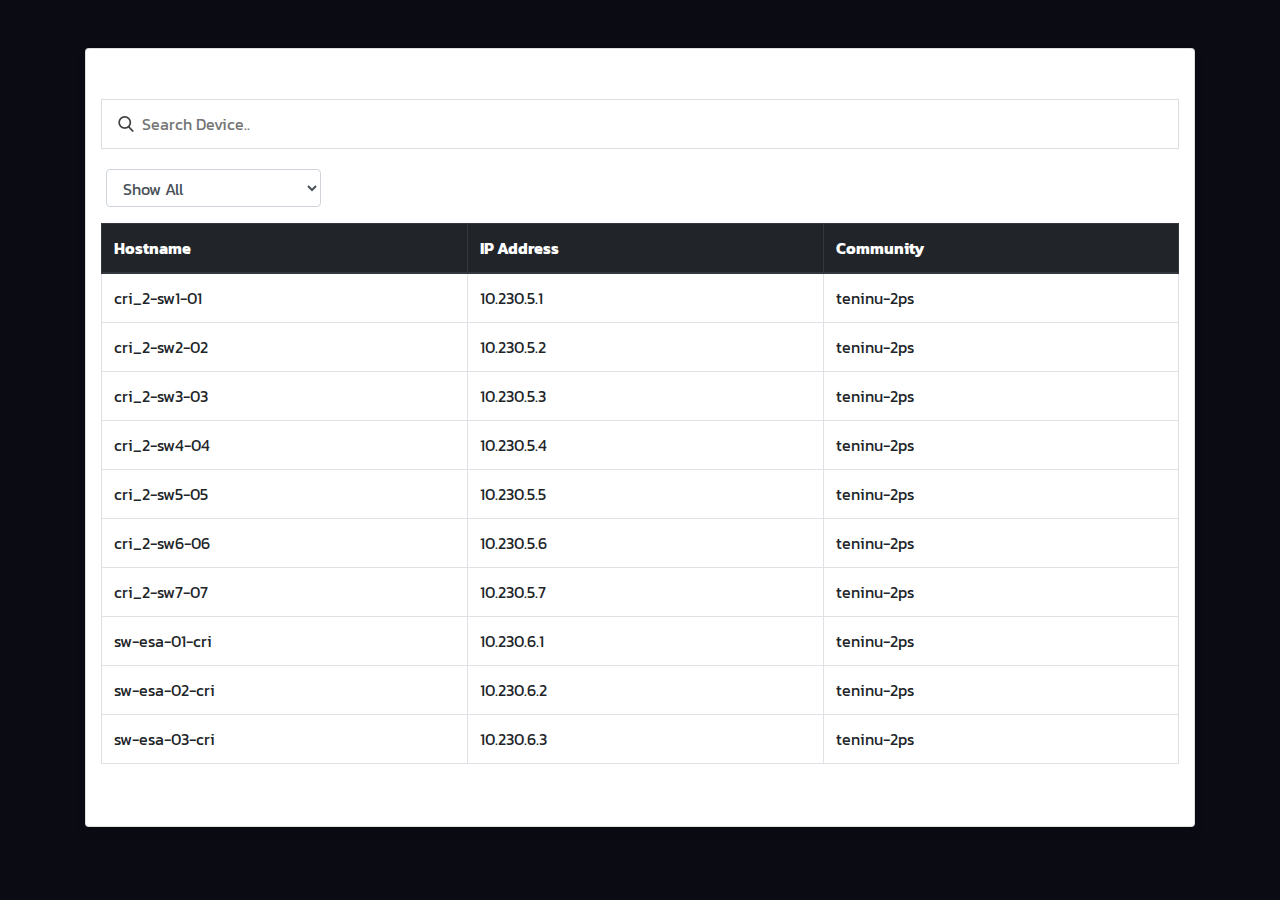
<file: index.html>
<!DOCTYPE html>
<html lang="en">
<link rel="stylesheet" href="css/style.css">
<link href="https://fonts.googleapis.com/css?family=Kanit" rel="stylesheet">
<link rel="stylesheet" href="https://use.fontawesome.com/releases/v5.0.13/css/all.css"
      integrity="sha384-DNOHZ68U8hZfKXOrtjWvjxusGo9WQnrNx2sqG0tfsghAvtVlRW3tvkXWZh58N9jp" crossorigin="anonymous">

<link href="css/bootstrap.min.css" rel="stylesheet">

<head>
    <meta charset="utf-8">
    <meta http-equiv="X-UA-Compatible" content="IE=edge">
    <meta name="viewport" content="width=device-width, initial-scale=1">

    <title>Bay Face Inventory - Searching</title>

</head>

<body class="view-bay">
<div class="container">
    <div class="card">
        <div class="row" id="row-data-table">
            <div class="panel-body table-responsive">
                <input type="text" id="search-input" placeholder="Search Device.." title="Type in a name"
                style="margin-bottom: 20px;"/>

                <div class="form-group" style="margin-left: 5px;">
                    <select name="state" id="maxRows" class="form-control" style="width:20%;">
                        <option value="10000">Show All</option>
                        <option value="5">5</option>
                        <option value="10">10</option>
                        <option value="20">20</option>
                        <option value="50">50</option>
                        <option value="100">100</option>
                    </select>
                </div>

                <table id="data-table" class="table table-bordered display responsive nowrap" style="width:100%">
                    <thead class="thead-dark">
                    <tr>
                        <th scope="col">Hostname</th>
                        <th scope="col">IP Address</th>
                        <th scope="col">Community</th>
                    </tr>
                    </thead>
                    <tbody id="body-data-table"></tbody>
                </table>

                <div class="pagination-container" style="margin-left: 5px;">
                    <nav>
                        <ul class="pagination modal-2"></ul>
                    </nav>
                </div>
            </div>
        </div>
    </div>
</div>

</body>
<script src="https://ajax.googleapis.com/ajax/libs/jquery/3.3.1/jquery.min.js"></script>
<script src="https://code.jquery.com/jquery-3.3.1.min.js"></script>
<script src="https://cdnjs.cloudflare.com/ajax/libs/popper.js/1.14.3/umd/popper.min.js"
        integrity="sha384-ZMP7rVo3mIykV+2+9J3UJ46jBk0WLaUAdn689aCwoqbBJiSnjAK/l8WvCWPIPm49"
        crossorigin="anonymous"></script>

<script src="js/bootstrap.min.js"></script>

<script>
    $(document).ready(function () {

        $.getJSON('./db/all_inventory.json', function (reply) {
            for (var i = 0; i < reply.device.length; i++) {
                $("#body-data-table").append('<tr><td class="nr" style="width:34%">' + reply.device[i].hostname + '</td>' +
                    '<td style="width:33%">' + reply.device[i].address + '</td>' +
                    '<td style="width:33%">' + reply.device[i].snmp_community + '</td></tr>');
            }
        });

        var table = '#data-table';
        $('#maxRows').on('change', function () {
            $('.pagination').html('');
            var trnum = 0;
            var maxRows = parseInt($(this).val());
            var totalRows = $(table+' tbody tr').length;
            $(table+' tr:gt(0)').each(function () {
                trnum++;
                if(trnum > maxRows){
                    $(this).hide();
                }
                if(trnum <= maxRows){
                    $(this).show();
                }
            });
            if(totalRows > maxRows){
                var pagenum = Math.ceil(totalRows/maxRows);
                for(var i=1;i<=pagenum;) {
                    $('.pagination').append('<li data-page="' + i + '">\<a href="javascript:void(0)">' + i++
                        + '</a>\</li>').show();
                }
            }
            $('.pagination li:first-child a').addClass('active');
            $('.pagination li a').on('click', function () {
                $('.pagination li a').removeClass('active');
                $(this).addClass('active');
            });
            $('.pagination li').on('click', function () {
                var pageNum = $(this).attr('data-page');
                var trIndex = 0;
                $(table+' tr:gt(0)').each(function () {
                    trIndex++;
                    if(trIndex > (maxRows*pageNum) || trIndex <= ((maxRows*pageNum)-maxRows)){
                        $(this).hide();
                    } else {
                        $(this).show();
                    }
                });
            })
        });

        $('#data-table tbody').on('click', 'tr', function () {

            var postData = [];

            $(this).closest('tr').find('td').each(function () {
                var textval = $(this).text();
                postData.push(textval);
            });

            popitup();

            function popitup(url, windowName) {
                newwindow = window.open("description-bay-face.html?hostname=" + postData[0] + "&address=" +
                    postData[1] + "&community=" + postData[2], windowName, 'height=700,width=1024');
                if (window.focus) {
                    newwindow.focus()
                }
                return true;
            }

        });

        $("#search-input").on("keyup", function () {
            var value = $(this).val().toLowerCase();
            $("#body-data-table tr").filter(function () {
                $(this).toggle($(this).text().toLowerCase().indexOf(value) > -1)
            });
        });
    });



</script>

</body>
</html>
</file>
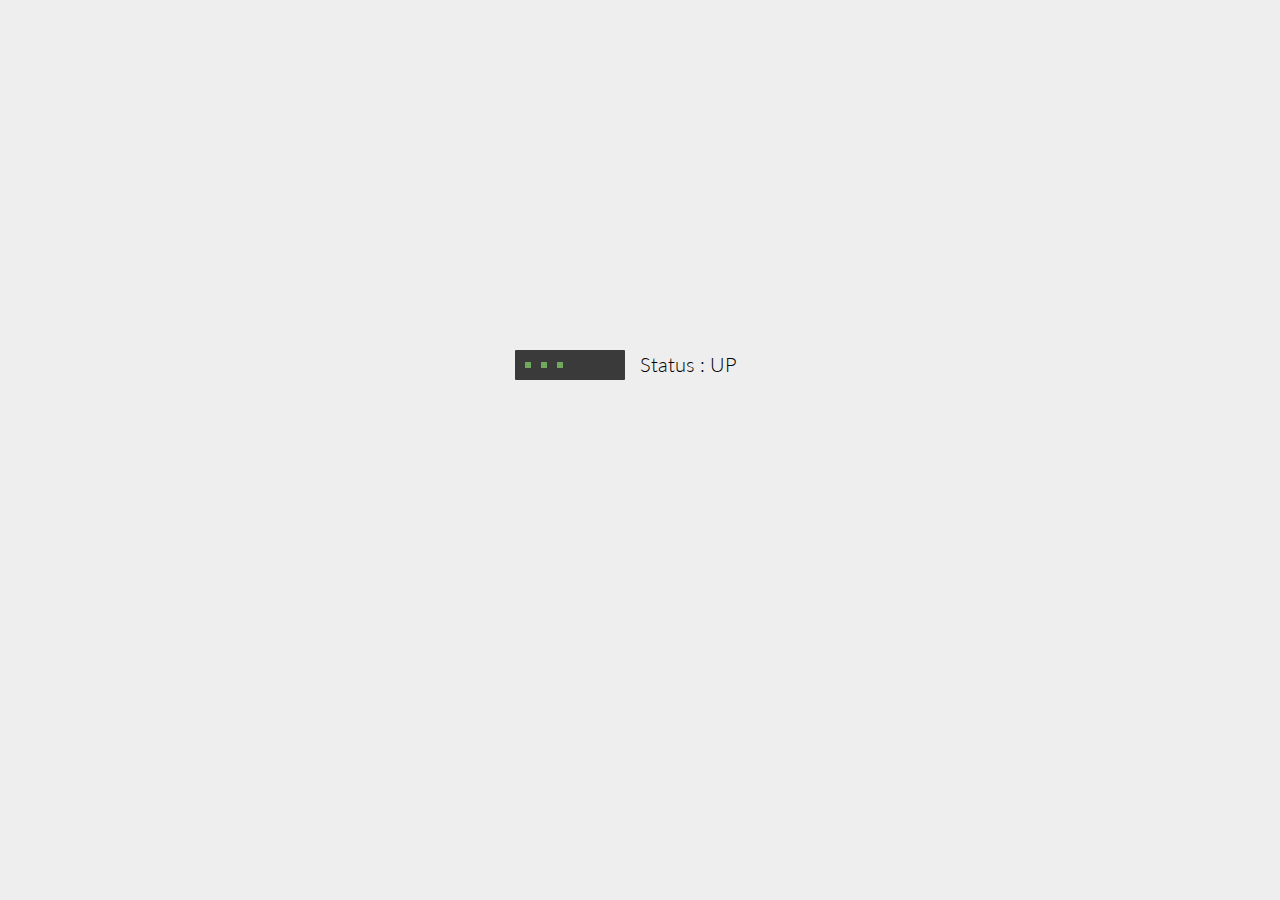
<file: description-status.html>
<!DOCTYPE html>
<html lang="en">
<link href="https://fonts.googleapis.com/css?family=Kanit" rel="stylesheet">
<head>
    <meta charset="UTF-8">
    <title>Title</title>

    <style>

        @import url(https://fonts.googleapis.com/css?family=Lato:100,400);

        body{
            margin: 0;
            padding: 0;
            background: #eee;
        }

        .box{
            width: 250px;
            height: 200px;
            position: absolute;
            left: calc(50% - 125px);
            top: calc(50% - 100px);
            left: -webkit-calc(50% - 125px);
            top: -webkit-calc(50% - 100px);
        }

        .box span{
            font-family: 'Lato', sans-serif;
            font-weight: 300;
            font-size: 20px;
            position: absolute;
        }

        .box span:nth-child(2){
            top: 2px;
            left: 125px;
        }

        .box span:nth-child(7){
            top: 85px;
            left: 125px;
        }

        .box span:nth-child(12){
            top: 165px;
            left: 125px;
        }

        .server{
            width: 110px;
            height: 30px;
            background: #3a3a3a;
            border-radius: 1px;
        }

        .server ul{
            margin: 0;
            padding: 0;
            list-style: none;
        }

        .server:first-child ul li{
            width: 6px;
            height: 6px;
            float: left;
            margin-left: 10px;
            margin-top: 12px;
            background: rgba(149,244,118,0.6);
        }

        .server ul li:first-child{
            -webkit-animation: pattern1 0.14s linear infinite;
        }

        .server ul li:nth-child(2){
            -webkit-animation: pattern1 0.14s 0.02s linear infinite;
        }

        .server ul li:last-child{
            -webkit-animation: pattern1 0.14s 0.05s linear infinite;
        }

        @-webkit-keyframes pattern1{
            0%{
                background: rgba(149,244,118,0.6);
            }
            100%{
                background: rgba(149,244,118,1);
            }
        }

        .warning ul li{
            width: 6px;
            height: 6px;
            float: left;
            margin-left: 10px;
            margin-top: 12px;
            background: rgba(245,190,0,0.6);
        }

        .warning ul li:first-child{
            -webkit-animation: pattern2 0.14s linear infinite;
        }

        .warning ul li:nth-child(2){
            -webkit-animation: pattern2 0.14s 0.02s linear infinite;
        }

        .warning ul li:last-child{
            -webkit-animation: pattern2 0.14s 0.05s linear infinite;
        }

        @-webkit-keyframes pattern2{
            0%{
                background: rgba(245,190,0,0.6);
            }
            100%{
                background: rgba(245,190,0,1);
            }
        }

        .error ul li{
            width: 6px;
            height: 6px;
            float: left;
            margin-left: 10px;
            margin-top: 12px;
            background: rgba(236,69,62,0.6);
        }

        .error ul li:first-child{
            -webkit-animation: pattern3 0.9s linear infinite;
        }

        .error ul li:nth-child(2){
            -webkit-animation: pattern3 0.9s linear infinite;
        }

        .error ul li:last-child{
            -webkit-animation: pattern3 0.9s linear infinite;
        }

        @-webkit-keyframes pattern3{
            0%{
                background: rgba(236,69,62,0.6);
            }
            80%{
                background: rgba(236,69,62,0.6);
            }
            100%{
                background: rgba(236,69,62,1);
            }
        }

    </style>
</head>
<body>
<div class="box">
    <div class="server">
        <ul>
            <li></li>
            <li></li>
            <li></li>
        </ul>
    </div>
    <span>Status : UP</span>
    <br><br><br>
</div>
</body>
</html>
</file>
<file: css/style.css>
#search-input {
    background: url('../img/search.png') no-repeat 16px 16px;
    width: 100%;
    font-size: 16px;
    padding: 12px 20px 12px 40px;
    border: 1px solid #ddd;
}

.pagination {
    list-style: none;
    display: inline-block;
    padding: 0;
    margin-top: 10px;
}
.pagination li {
    display: inline;
    text-align: center;
}
.pagination a {
    float: left;
    display: block;
    font-size: 14px;
    text-decoration: none;
    padding: 5px 12px;
    color: #fff;
    margin-left: -1px;
    border: 1px solid transparent;
    line-height: 1.5;
}
.pagination a.active {
    cursor: default;
}
.pagination a:active {
    outline: none;
}

.modal-2 li:first-child a {
    -moz-border-radius: 50px 0 0 50px;
    -webkit-border-radius: 50px;
    border-radius: 50px 0 0 50px;
}
.modal-2 li:last-child a {
    -moz-border-radius: 0 50px 50px 0;
    -webkit-border-radius: 0;
    border-radius: 0 50px 50px 0;
}
.modal-2 a {
    border-color: #ddd;
    color: #999;
    background: #fff;
}
.modal-2 a:hover {
    color: #E34E48;
    background-color: #eee;
}
.modal-2 a.active, .modal-2 a:active {
    border-color: #E34E48;
    background: #E34E48;
    color: #fff;
}

.card {
    padding-top: 20px;
    box-shadow: 0 4px 8px 0 rgba(0,0,0,0.2);
    transition: 0.3s;
    width: 100%;
}

.card:hover {
    box-shadow: 0 8px 16px 0 rgba(0,0,0,0.2);
}

.container {
    font-family: Kanit;
    font-size: 16px;
    padding: 3em 3em;
}

.view-bay {
    background-color: #0b0b14;
    font-family: 'Inconsolata', monospace;
}

#new-search-area {
    width: 100%;
    clear: both;
    padding-top: 20px;
    padding-bottom: 20px;
}
#new-search-area input[type=search] {
    width: 100%;
    font-size: 20px;
    padding: 12px 368px 12px 50px;
}

.inputWithIcon {
    position: relative;
}

.inputWithIcon i {
    position: absolute;
    left: 8px;
    top: 31px;
    padding: 9px 8px;
    color: #aaa;
    transition: .3s;
}

tr {
    cursor: pointer;
    transition: all .25s ease-in-out;
}

tr:hover {
    background: lightblue;
}

p {
    display: block;
    margin: 1em 0;
}

#row-data-table {
    padding: 30px;
}

@-webkit-keyframes cta {
    0% {
        opacity: 0;
    }
    60% {
        opacity: 0;
        -webkit-transform: scale(0.85);
    }
    80% {
        opacity: 0.85;
        -webkit-transform: scale(1.05);
        background-color: rgba(255, 255, 255, 0.7);
    }
    90% {
        -webkit-transform: scale(0.98);
    }
    100% {
        opacity: 1;
    }
}
/*.key {
    position: relative;
    top: 0;
    display: inline-block;
    padding: 2em;
    background-color: rgba(255, 255, 255, 0.8);
    color: #222;
    border-radius: 6px;
    box-shadow: inset 0 2em 2em -1em rgba(255, 255, 255, 0.4), inset 0 2px 0 rgba(255, 255, 255, 0.5), 0 2px 7px rgba(0, 0, 0, 0.3);
    text-shadow: 0 2px 0 rgba(255, 255, 255, 0.3);
    text-decoration: none;
    -webkit-transition: all 0.35s;
}

.cta {
    -webkit-animation: cta 4.5s 1;
}*/
</file>
